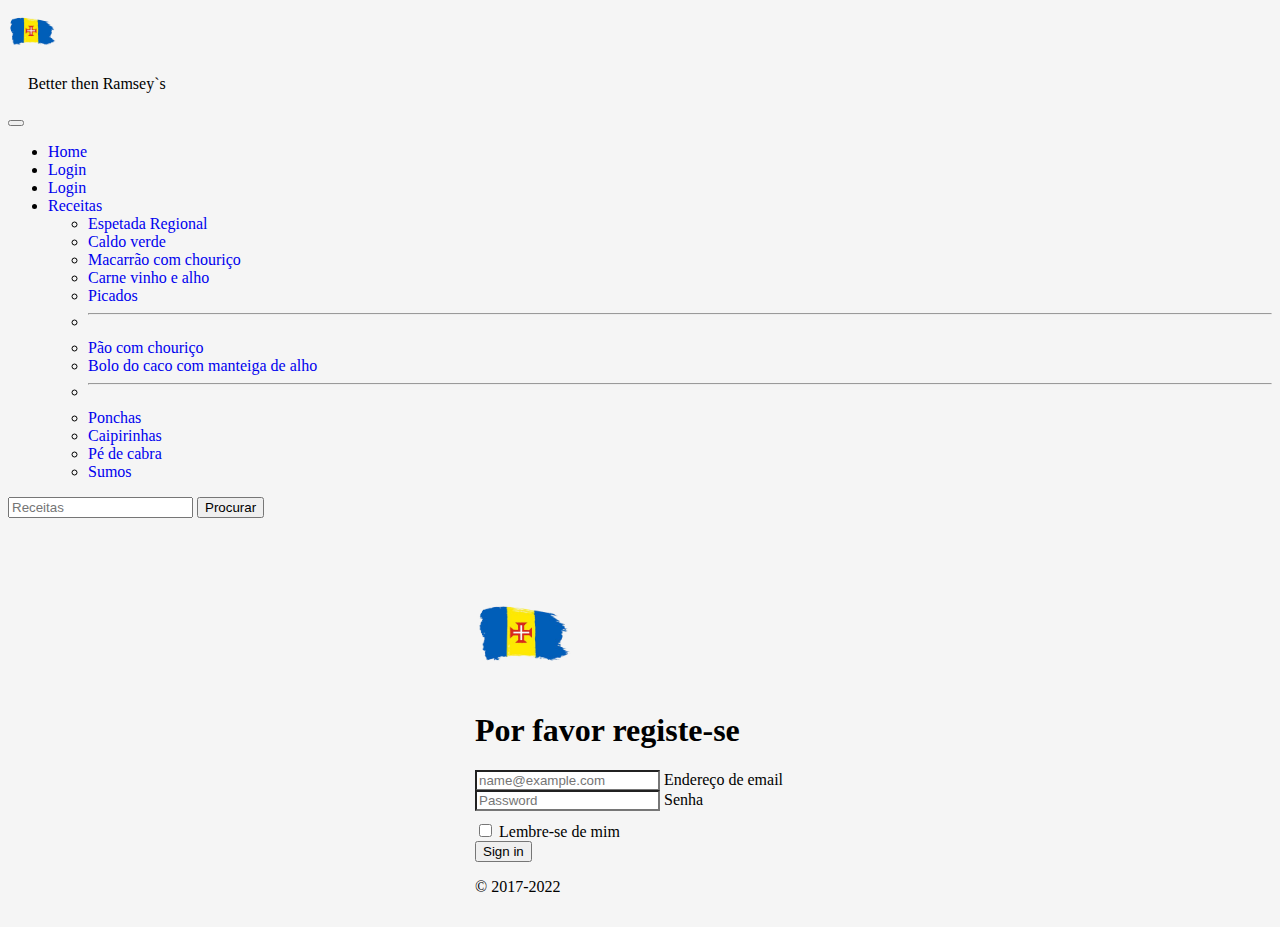
<file: login.html>
<!DOCTYPE html>
<html lang="en">
<head>
    <meta charset="UTF-8">
    <meta http-equiv="X-UA-Compatible" content="IE=edge">
    <meta name="viewport" content="width=device-width, initial-scale=1.0">
    <title>Document</title>
    <link rel="stylesheet" href="login.css">
    <link href="https://cdn.jsdelivr.net/npm/bootstrap@5.1.3/dist/css/bootstrap.min.css" rel="stylesheet" integrity="sha384-1BmE4kWBq78iYhFldvKuhfTAU6auU8tT94WrHftjDbrCEXSU1oBoqyl2QvZ6jIW3" crossorigin="anonymous">
</head>

<body class="text-center">
    <nav class="navbar navbar-expand-lg navbar-dark bg-dark">
        <div class="container-fluid">
          <img src="logo.png" alt="" style="width: 50px; border-radius: 50px;" height="50px">
          <p class="navbar-brand" style="margin-top: 12.5px; margin-left: 20px;">Better then Ramsey`s</p>
          <button class="navbar-toggler" type="button" data-bs-toggle="collapse" data-bs-target="#navbarSupportedContent" aria-controls="navbarSupportedContent" aria-expanded="false" aria-label="Toggle navigation">
            <span class="navbar-toggler-icon"></span>
          </button>
          <div class="collapse navbar-collapse" id="navbarSupportedContent">
            <ul class="navbar-nav me-auto mb-2 mb-lg-0">
              <li class="nav-item">
                <a class="nav-link " aria-current="page" href="index.html">Home</a>
              </li>
              <li class="nav-item">
                <a class="nav-link active" href="login.html">Login</a>
              </li>
              <li class="nav-item">
                <a class="nav-link" href="loja.html">Login</a>
              </li>
              <li class="nav-item dropdown">
                <a class="nav-link dropdown-toggle" href="#" id="navbarDropdown" role="button" data-bs-toggle="dropdown" aria-expanded="false">
                  Receitas
                </a>
                <ul class="dropdown-menu" aria-labelledby="navbarDropdown">
                  <li><a class="dropdown-item" href="#">Espetada Regional</a></li>
                  <li><a class="dropdown-item" href="#">Caldo verde</a></li>
                  <li><a class="dropdown-item" href="#">Macarrão com chouriço</a></li>
                  <li><a class="dropdown-item" href="#">Carne vinho e alho</a></li>
                  <li><a class="dropdown-item" href="#">Picados</a></li>
                  <li><hr class="dropdown-divider"></li>
                  <li><a class="dropdown-item" href="#">Pão com chouriço</a></li>
                  <li><a class="dropdown-item" href="#">Bolo do caco com manteiga de alho</a></li>
                  <li><hr class="dropdown-divider"></li>
                  <li><a class="dropdown-item" href="#">Ponchas</a></li>
                  <li><a class="dropdown-item" href="#">Caipirinhas</a></li>
                  <li><a class="dropdown-item" href="#">Pé de cabra</a></li>
                  <li><a class="dropdown-item" href="#">Sumos</a></li>
                </ul>
            </ul>
            <form class="d-flex">
              <input class="form-control me-2" type="search" placeholder="Receitas" aria-label="Search">
              <button class="btn btn-outline-success" type="submit">Procurar</button>
            </form>
          </div>
        </div>
      </nav>
    <br>
    <br>
    <br>
    <main class="form-signin">
      <form>
        <img src="logo.png" alt="" style="width: 100px; border-radius: 100px;" height="100px">
        <h1 class="h3 mb-3 fw-normal">Por favor registe-se</h1>
        <div class="form-floating">
          <input type="email" class="form-control" id="floatingInput" placeholder="name@example.com">
          <label for="floatingInput">Endereço de email</label>
        </div>
        <div class="form-floating">
          <input type="password" class="form-control" id="floatingPassword" placeholder="Password">
          <label for="floatingPassword">Senha</label>
        </div>
    
        <div class="checkbox mb-3">
          <label>
            <input type="checkbox" value="remember-me"> Lembre-se de mim
          </label>
        </div>
        <button class="w-100 btn btn-lg btn-primary" type="submit">Sign in</button>
        <p class="mt-5 mb-3 text-muted">&copy; 2017-2022</p>
      </form>
    </main>
    <script src="https://cdn.jsdelivr.net/npm/bootstrap@5.1.3/dist/js/bootstrap.bundle.min.js" integrity="sha384-ka7Sk0Gln4gmtz2MlQnikT1wXgYsOg+OMhuP+IlRH9sENBO0LRn5q+8nbTov4+1p" crossorigin="anonymous"></script>
</body>
</html>
</file>
<file: login.css>
html,
body {
  height: 100%;
}

body {
  align-items: center;
  background-color: #f5f5f5;
}

.form-signin {
  width: 100%;
  max-width: 330px;
  padding: 15px;
  margin: auto;
}

.form-signin .checkbox {
  font-weight: 400;
}

.form-signin .form-floating:focus-within {
  z-index: 2;
}

.form-signin input[type="email"] {
  margin-bottom: -1px;
  border-bottom-right-radius: 0;
  border-bottom-left-radius: 0;
}

.form-signin input[type="password"] {
  margin-bottom: 10px;
  border-top-left-radius: 0;
  border-top-right-radius: 0;
}

a{
  text-decoration: none;
}
</file>
